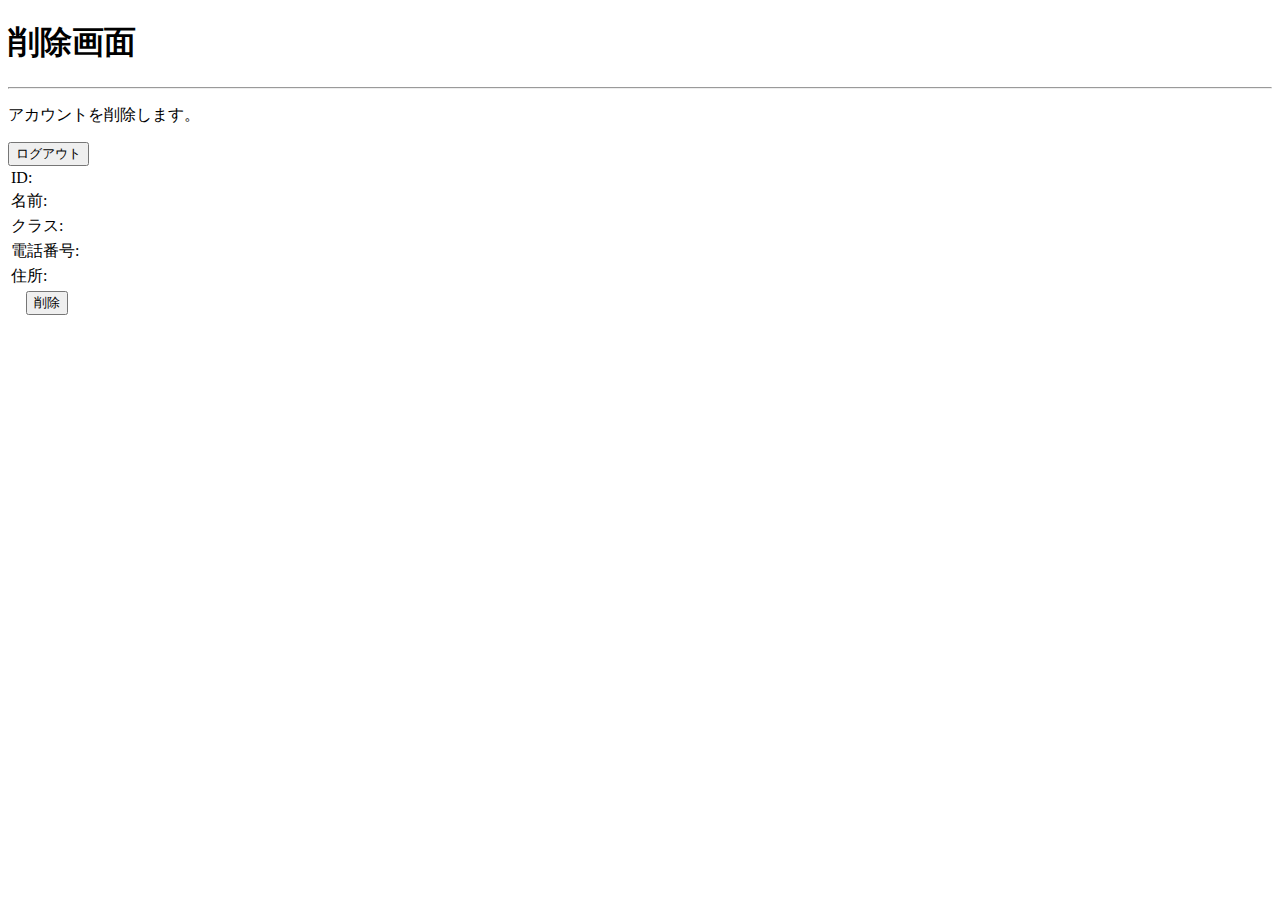
<file: src/main/resources/templates/delete.html>
<!DOCTYPE html>
<html xmlns:th="http://www.thymeleaf.org" xmlns:sec="https://www.thymeleaf.org/thymeleaf-extras-springsecurity3">
	<html xmlns:th="http://www.thymeleaf.org" xmlns:sec="https://www.thymeleaf.org/thymeleaf-extras-springsecurity3">
		<head th:replace="fragments/common::common-header(削除画面)">
	</head>
<body>
    <header>
        <h1 class="m-3">削除画面</h1>
    </header>
		<hr>

	<main>
		<div class="container">
			<div class="row justify-content-end m-3">
				<div class="col-4">
        	<p class="text-center text-denger">アカウントを削除します。</p>
				</div>
				<div class="col-4">
					<form th:action="@{/logout}" method="post">
						<input type="submit" class="btn btn-secondary btn-sm" value="ログアウト">
					</form>
				</div>
			</div>
		</div>

		<form action="#" th:action="@{/delete}" th:object="${account}" method="post">
			<table>
				<tr>
					<td>ID:<input type="hidden" th:field="*{id}"></td>
					<td th:text="*{id}"></td>
				</tr>
				<tr>
					<td>名前:<input class="form-control" type="hidden" th:field="*{name}"></td>
					<td th:text="*{name}"></td>
				</tr>
				<tr>
					<td>クラス:<input class="form-control" type="hidden" th:field="*{className}"></td>
					<td th:text="*{className}"></td>
				</tr>
				<tr>
					<td>電話番号:<input class="form-control" type="hidden" th:field="*{tel}"></td>
					<td th:text="*{tel}"></td>
				</tr>
				<tr>
					<td>住所:<input class="form-control" type="hidden" th:field="*{address}"></td>
					<td th:text="*{address}"></td>
				</tr>

				<tr>
					<td colspan="2" align="center">
                        <button type="submit" class="btn btn-danger">削除</button>
                    </td>
				</tr>
			</table>
		</form>

	</main>

	<footer th:replace="fragments/common::common-footer"></footer>
</body>
</html>
</file>
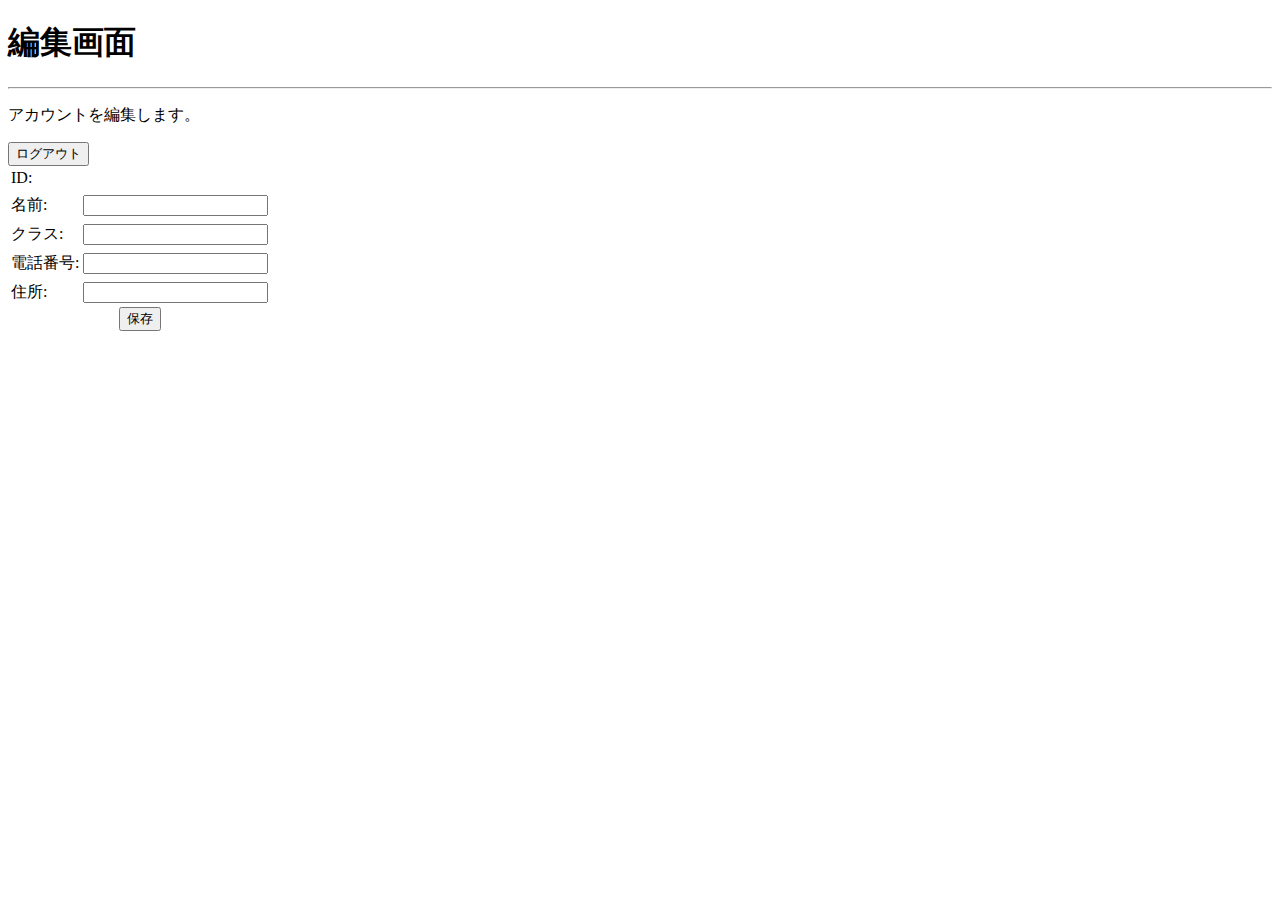
<file: src/main/resources/templates/edit.html>
<!DOCTYPE html>
<html xmlns:th="http://www.thymeleaf.org" xmlns:sec="https://www.thymeleaf.org/thymeleaf-extras-springsecurity3">
	<head th:replace="fragments/common::common-header(編集画面)">
</head>
<body>
    <header>
        <h1 class="m-3">編集画面</h1>
    </header>
		<hr>

	<main>
		<div class="container">
			<div class="row justify-content-end m-3">
				<div class="col-4">
        	<p class="text-center">アカウントを編集します。</p>
				</div>
				<div class="col-4">
					<form th:action="@{/logout}" method="post">
						<input type="submit" class="btn btn-secondary btn-sm" value="ログアウト">
					</form>
				</div>
			</div>
		</div>

		<form action="#" th:action="@{/edit}" th:object="${account}" method="post">
			<table>
				<tr>
					<td>ID:<input type="hidden" th:field="*{id}"></td>
					<td th:text="*{id}"></td>
				</tr>

				<tr th:if="${#fields.hasErrors('name')}">
					<td th:errors="*{name}" class="text-center text-danger" colspan="2"></td>
				</tr>
				<tr>
					<td>名前:</td>
					<td><input class="form-control" type="text" th:field="*{name}" th:errorclass="is-invalid"></td>
				</tr>

				<tr th:if="${#fields.hasErrors('className')}">
					<td th:errors="*{className}" class="text-center text-danger" colspan="2"></td>
				</tr>
				<tr>
					<td>クラス:</td>
					<td><input class="form-control" type="text" th:field="*{className}" th:errorclass="is-invalid"></td>
				</tr>

				<tr th:if="${#fields.hasErrors('tel')}">
					<td th:errors="*{tel}" class="text-center text-danger" colspan="2"></td>
				</tr>
				<tr>
					<td>電話番号:</td>
					<td><input class="form-control" type="text" th:field="*{tel}" th:errorclass="is-invalid"></td>
				</tr>

				<tr th:if="${#fields.hasErrors('address')}">
					<td th:errors="*{address}" class="text-center text-danger" colspan="2"></td>
				</tr>
				<tr>
					<td>住所:</td>
					<td><input class="form-control" type="text" th:field="*{address}" th:errorclass="is-invalid"></td>
				</tr>

				<tr>
					<td colspan="2" align="center">
                        <button type="submit" class="btn btn-secondary">保存</button>
                    </td>
				</tr>
			</table>
            <!-- <ul th:if="${#fields.hasErrors()}">
                <li th:if="${#fields.hasErrors('name')}"><strong>名前</strong>：<span th:errors="*{name}"></span></li>
                <li th:if="${#fields.hasErrors('className')}"><strong>クラス</strong>：<span th:errors="*{className}"></span></li>
            </ul> -->
		</form>

	</main>

	<footer th:replace="fragments/common::common-footer"></footer>

</body>
</html>
</file>
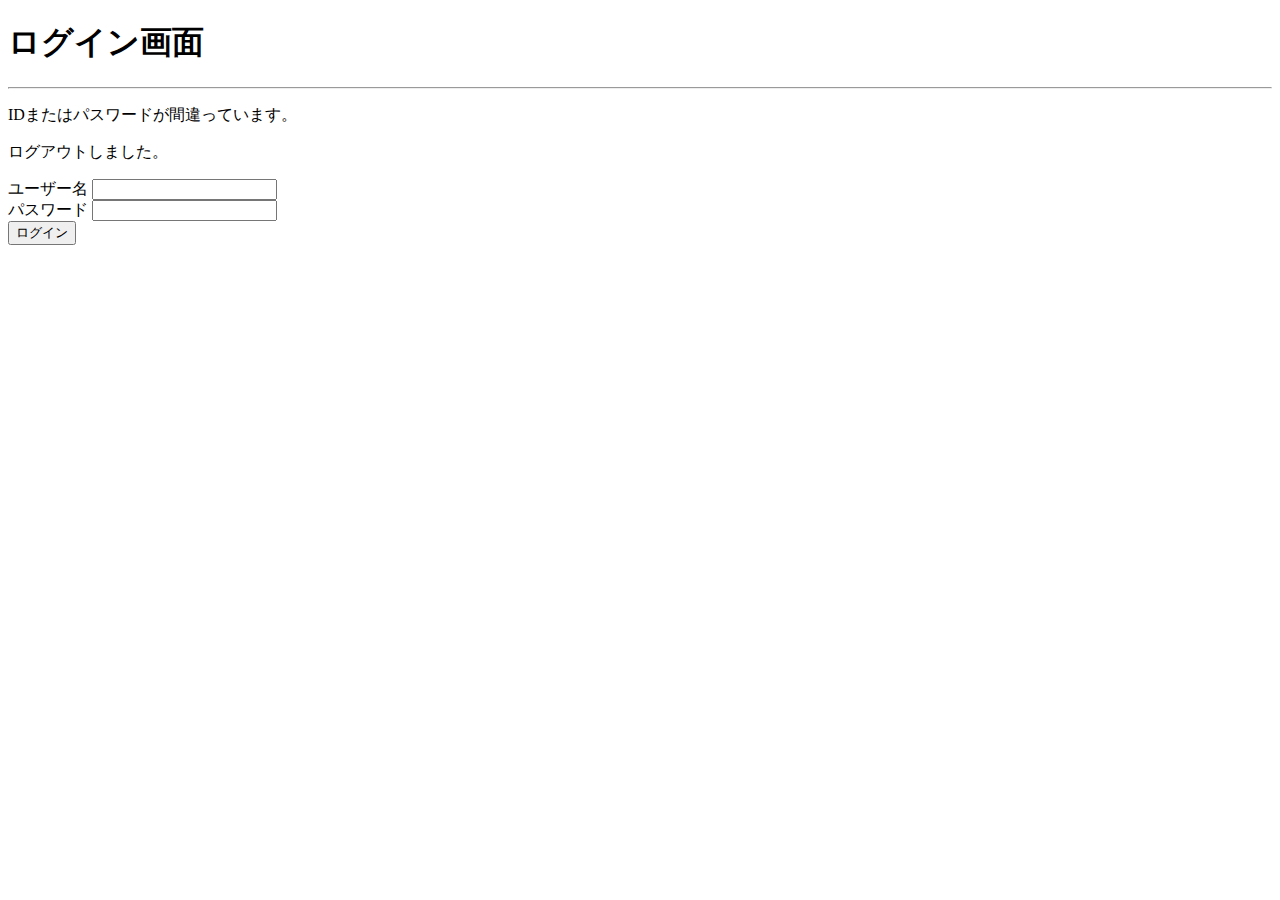
<file: src/main/resources/templates/login.html>
<!DOCTYPE html>
<html xmlns:th="http://www.thymeleaf.org">
<head th:replace="fragments/common::common-header(ログイン画面)">
</head>
    <body>

        <header>
            <h1 class="m-3">ログイン画面</h1>
        </header>
            <hr>
    <div class="d-flex justify-content-center">
        <div class="card" style="width: 24rem;">
            <div class="card-body">
                <p th:if="${param.error}" class="text-center text-danger">
                    IDまたはパスワードが間違っています。
                </p>

                <p th:if="${param.logout}" class="text-center text-danger">
                    ログアウトしました。
                </p>

                <form th:action="@{/login}" method="post">
                    <div class="form-group">
                        <label class="form-label">ユーザー名</label>
                            <input type="text" name="username" class="form-control"/>
                    </div>
                    <div class="form-group">
                        <label class="form-label">パスワード</label>
                        <input type="password" name="password" class="form-control"/>
                    </div>
                    <div class="m-3 text-center">
                        <input type="submit" value="ログイン" class="btn btn-primary"/>
                    </div>
                </form>

            </div>
        </div>
    </div>
        <footer th:replace="fragments/common::common-footer"></footer>
    </body>
</html>
</file>
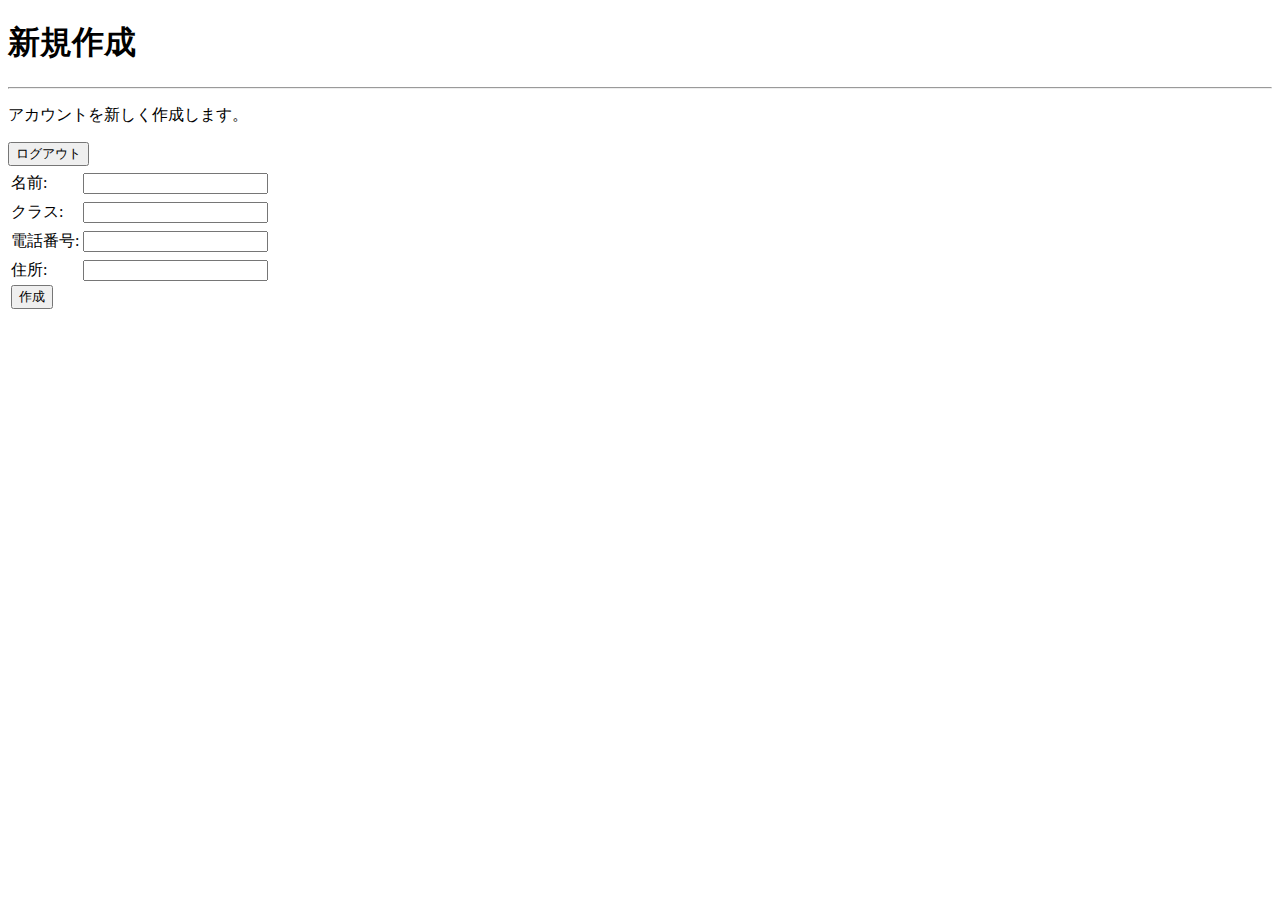
<file: src/main/resources/templates/new.html>
<!DOCTYPE html>
<html xmlns:th="http://www.thymeleaf.org">
	<html xmlns:th="http://www.thymeleaf.org" xmlns:sec="https://www.thymeleaf.org/thymeleaf-extras-springsecurity3">
		<head th:replace="fragments/common::common-header(新規作成)">
	</head>
<body>
    <header>
        <h1 class="m-3">新規作成</h1>
    </header>
		<hr>
	<main>
		<div class="container">
			<div class="row justify-content-end m-3">
				<div class="col-4">
        	<p class="text-center">アカウントを新しく作成します。</p>
				</div>
				<div class="col-4">
					<form th:action="@{/logout}" method="post">
						<input type="submit" class="btn btn-secondary btn-sm" value="ログアウト">
					</form>
				</div>
			</div>
		</div>

		<form action="#" th:action="@{/new}" th:object="${account}" method="post">
			<table>
				<tr th:if="${#fields.hasErrors('name')}">
					<td th:errors="*{name}" class="text-center text-danger" colspan="2"></td>
				</tr>
				<tr>
					<td>名前:</td>
					<td><input class="form-control" type="text" th:field="*{name}" th:errorclass="is-invalid"></td>
				</tr>

				<tr th:if="${#fields.hasErrors('className')}">
					<td th:errors="*{className}" class="text-center text-danger" colspan="2"></td>
				</tr>
				<tr>
					<td>クラス:</td>
					<td><input class="form-control" type="text" th:field="*{className}" th:errorclass="is-invalid"></td>
				</tr>

				<tr th:if="${#fields.hasErrors('tel')}">
					<td th:errors="*{tel}" class="text-center text-danger" colspan="2"></td>
				</tr>
				<tr>
					<td>電話番号:</td>
					<td><input class="form-control" type="text" th:field="*{tel}" th:errorclass="is-invalid"></td>
				</tr>

				<tr th:if="${#fields.hasErrors('address')}">
					<td th:errors="*{address}" class="text-center text-danger" colspan="2"></td>
				</tr>
				<tr>
					<td>住所:</td>
					<td><input class="form-control" type="text" th:field="*{address}" th:errorclass="is-invalid"></td>
				</tr>

				<tr>
					<td colspan="2" class="text-center">
                        <button type="submit" class="btn btn-secondary">作成</button>
                    </td>
				</tr>
			</table>
		</form>

	</main>

	<footer th:replace="fragments/common::common-footer"></footer>
</body>
</html>
</file>
